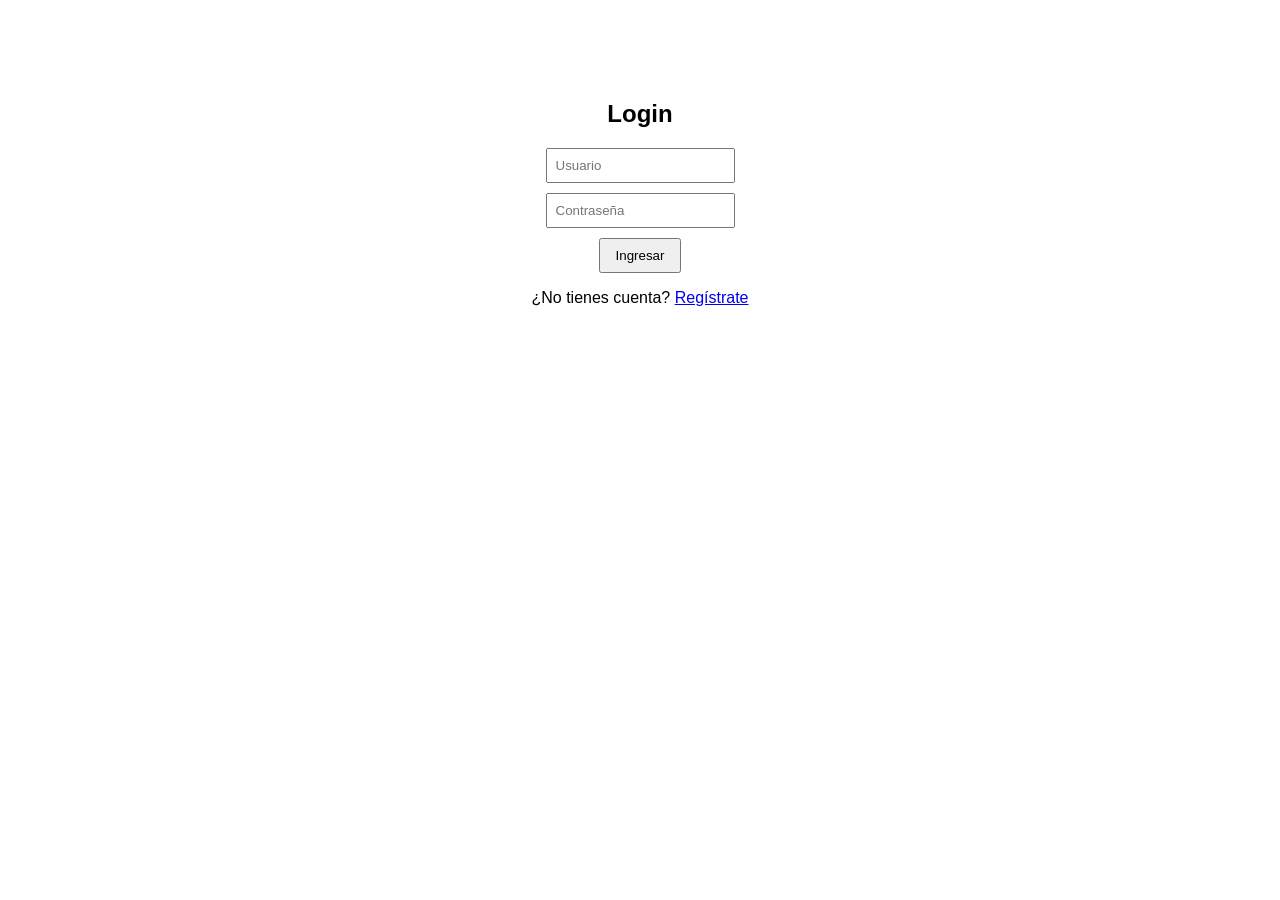
<file: index.html>
<!DOCTYPE html>
<html>
<head>
  <link rel="stylesheet" href="style.css">
</head>
<body>
  <h2>Login</h2>
  <input type="text" id="loginUsername" placeholder="Usuario">
  <input type="password" id="loginPassword" placeholder="Contraseña">
  <button onclick="login()">Ingresar</button>
  <p>¿No tienes cuenta? <a href="register.html">Regístrate</a></p>
  <script src="app.js"></script>
</body>

</html>
</file>
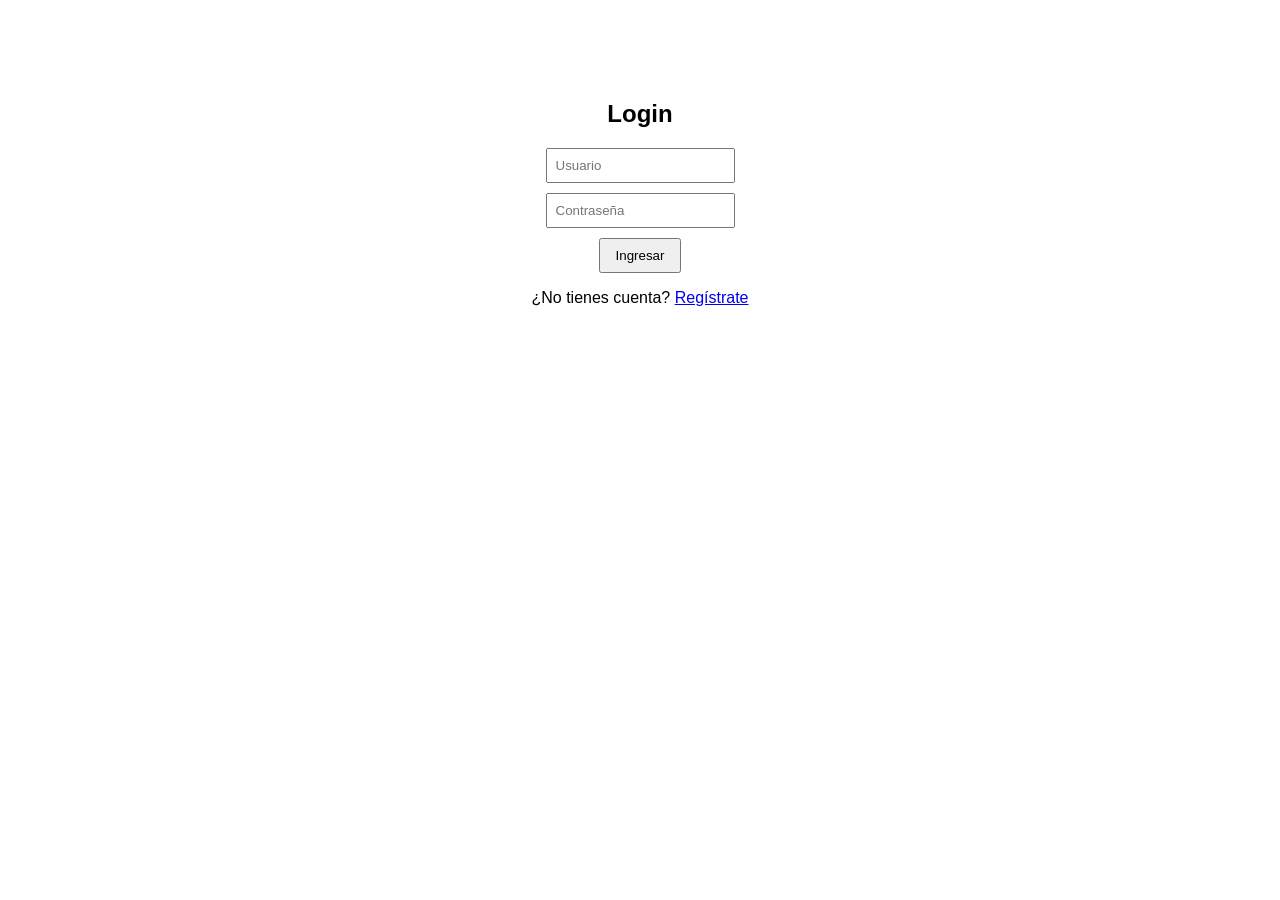
<file: login.html>
<!DOCTYPE html>
<html>
<head>
  <link rel="stylesheet" href="style.css">
</head>
<body>
  <h2>Login</h2>
  <input type="text" id="loginUsername" placeholder="Usuario">
  <input type="password" id="loginPassword" placeholder="Contraseña">
  <button onclick="login()">Ingresar</button>
  <p>¿No tienes cuenta? <a href="register.html">Regístrate</a></p>
  <script src="app.js"></script>
</body>
</html>
</file>
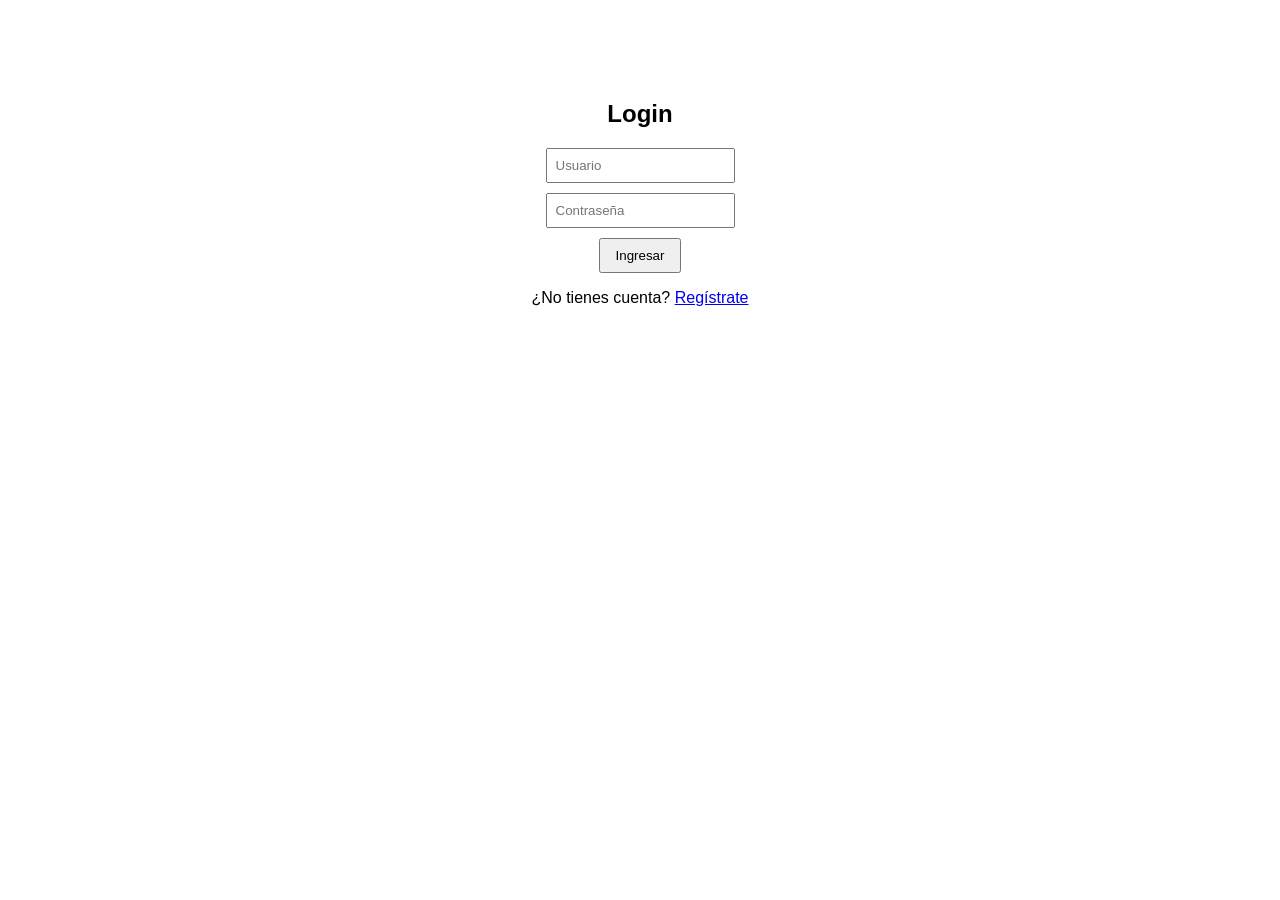
<file: menu.html>
<!DOCTYPE html>
<html>
<head>
  <link rel="stylesheet" href="style.css">
</head>
<body>
  <h2>Menú Principal</h2>
  <h3>Bienvenido, <span id="user"></span></h3>
  <button onclick="logout()">Cerrar sesión</button>
  <script src="app.js"></script>
</body>
</html>
</file>
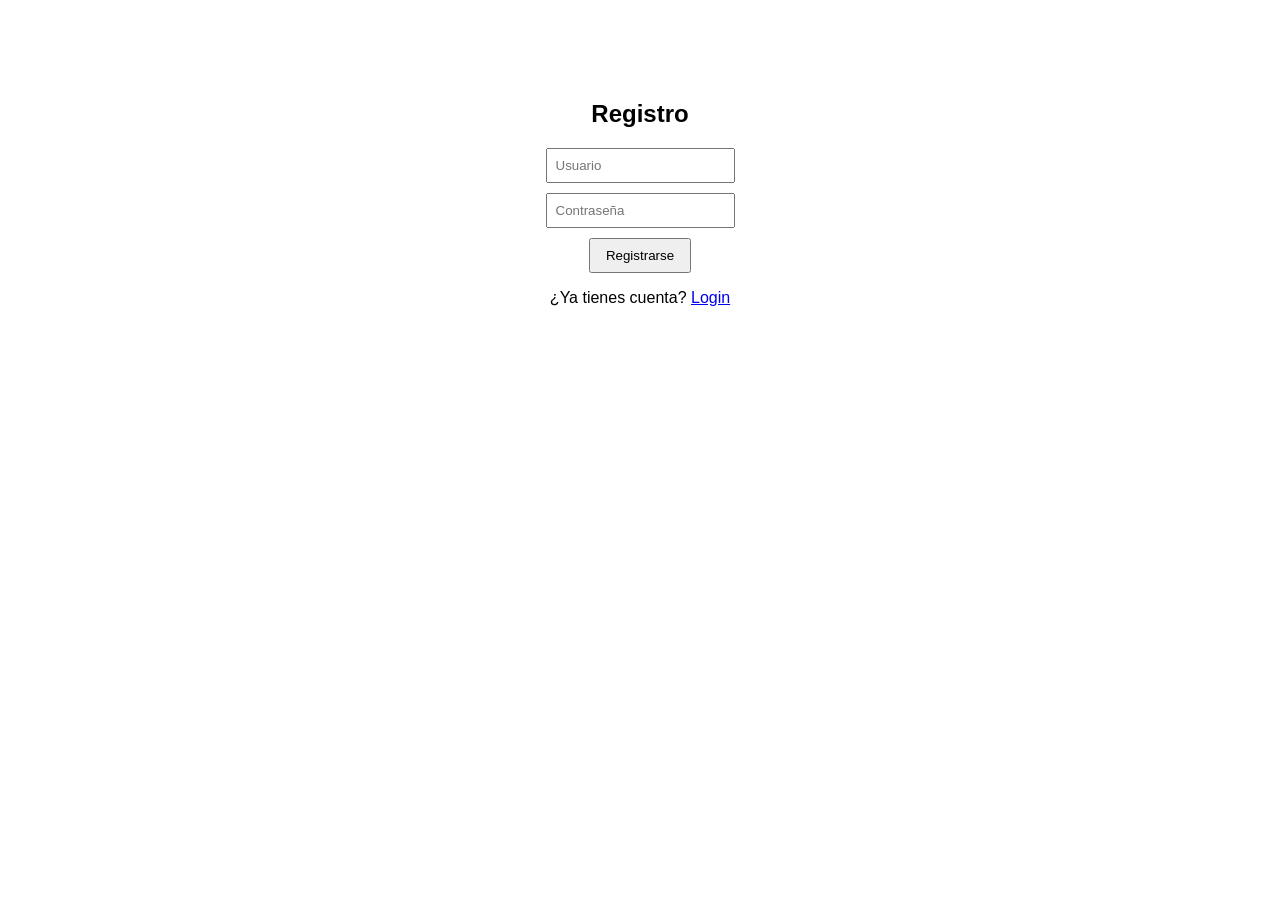
<file: register.html>
<!DOCTYPE html>
<html>
<head>
  <link rel="stylesheet" href="style.css">
</head>
<body>
  <h2>Registro</h2>
  <input type="text" id="username" placeholder="Usuario">
  <input type="password" id="password" placeholder="Contraseña">
  <button onclick="register()">Registrarse</button>
  <p>¿Ya tienes cuenta? <a href="index.html">Login</a></p>
  <script src="app.js"></script>
</body>
</html>
</file>
<file: style.css>
body {
  font-family: Arial;
  text-align: center;
  margin-top: 100px;
}

input {
  display: block;
  margin: 10px auto;
  padding: 8px;
}

button {
  padding: 8px 15px;
  cursor: pointer;
}
</file>
